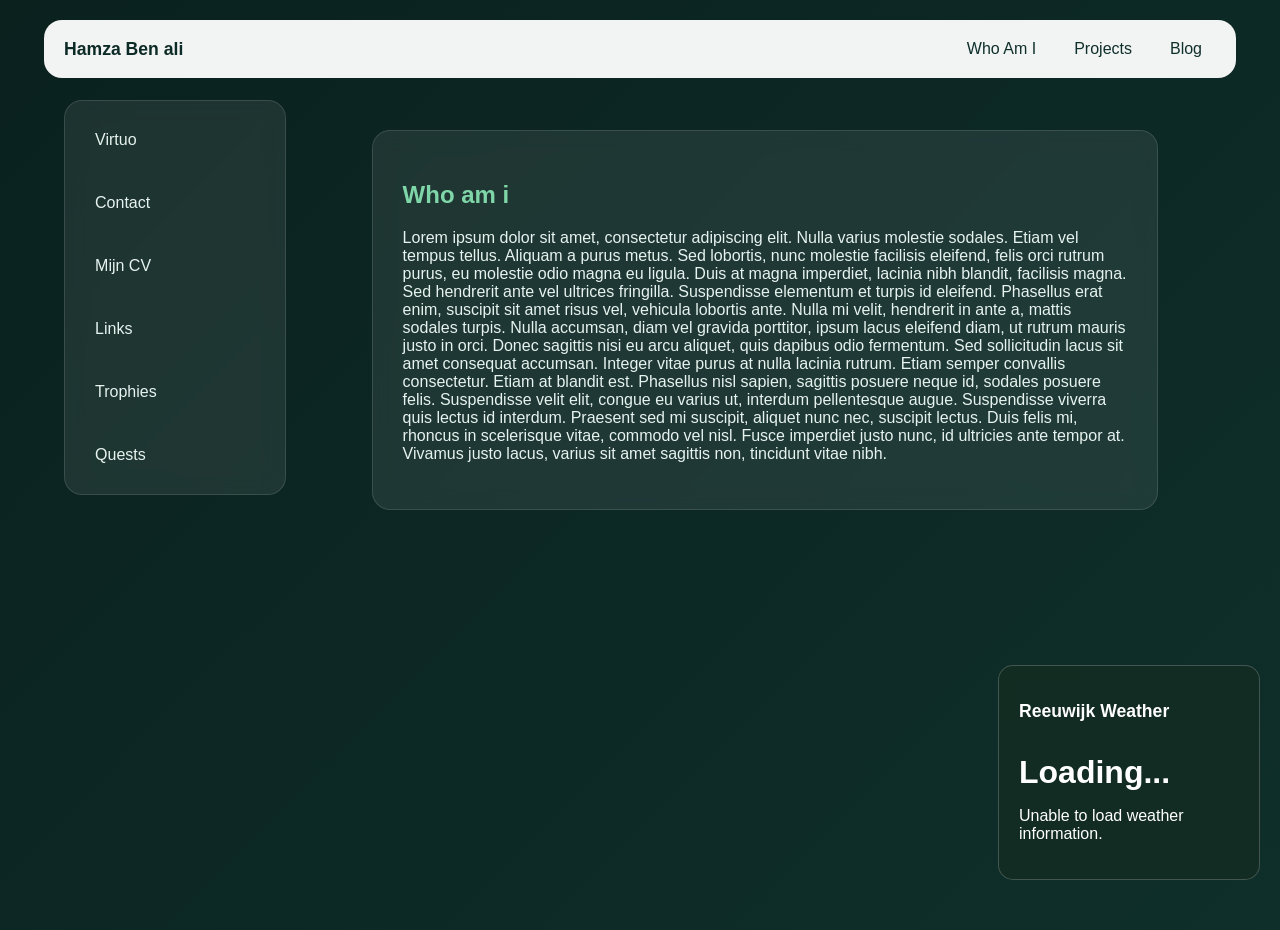
<file: index.html>
<!DOCTYPE html>
<html lang="en">
<head>
    <meta charset="UTF-8">
    <meta name="viewport" content="width=device-width, initial-scale=1.0">
    <title>Home | Personal Site</title>
    <link rel="stylesheet" href="styling/styles.css">
</head>
<body>
<header>
    <nav class="top-navbar">
        <div class="nav-name">
            Hamza Ben ali
        </div>
        <div class="nav-links">
            <a href="whoami.html">Who Am I</a>
            <a href="projects.html">Projects</a>
            <a href="blog.html">Blog</a>
        </div>
    </nav>
</header>

    <div class="container">
        <aside class="vertical-side-bar">
            <a class="logo" href="index.html">Virtuo</a>
            
                <a href="#">Contact</a>
                <a href="#">Mijn CV</a>
                <a href="#">Links</a>
                <a href="#">Trophies</a>
                <a href="#">Quests</a>
            
        </aside>
        
        <main class="content">
            <section class="panel">
                <h1>Who am i</h1>
                <p>
                    Lorem ipsum dolor sit amet, consectetur adipiscing elit. Nulla varius molestie sodales. Etiam vel tempus tellus.
                    Aliquam a purus metus. Sed lobortis, nunc molestie facilisis eleifend, felis orci rutrum purus, eu molestie odio magna eu ligula. Duis at magna imperdiet, lacinia nibh blandit, facilisis magna. 
                    Sed hendrerit ante vel ultrices fringilla. Suspendisse elementum et turpis id eleifend. Phasellus erat enim, suscipit sit amet risus vel, vehicula lobortis ante.

                    Nulla mi velit, hendrerit in ante a, mattis sodales turpis. Nulla accumsan, diam vel gravida porttitor, ipsum lacus eleifend diam, ut rutrum mauris justo in orci.
                    Donec sagittis nisi eu arcu aliquet, quis dapibus odio fermentum. Sed sollicitudin lacus sit amet consequat accumsan.
                    Integer vitae purus at nulla lacinia rutrum. Etiam semper convallis consectetur. Etiam at blandit est. Phasellus nisl sapien, sagittis posuere neque id, sodales posuere felis. 
                    Suspendisse velit elit, congue eu varius ut, interdum pellentesque augue. Suspendisse viverra quis lectus id interdum. Praesent sed mi suscipit, aliquet nunc nec, suscipit lectus. Duis felis mi, rhoncus in scelerisque vitae, commodo vel nisl. 
                    Fusce imperdiet justo nunc, id ultricies ante tempor at. Vivamus justo lacus, varius sit amet sagittis non, tincidunt vitae nibh. 
                </p>
            </section>
        </main>
        
    </div>


<script src="scripts/portfolio.weather.js" defer></script>
</body>
</html>
</file>
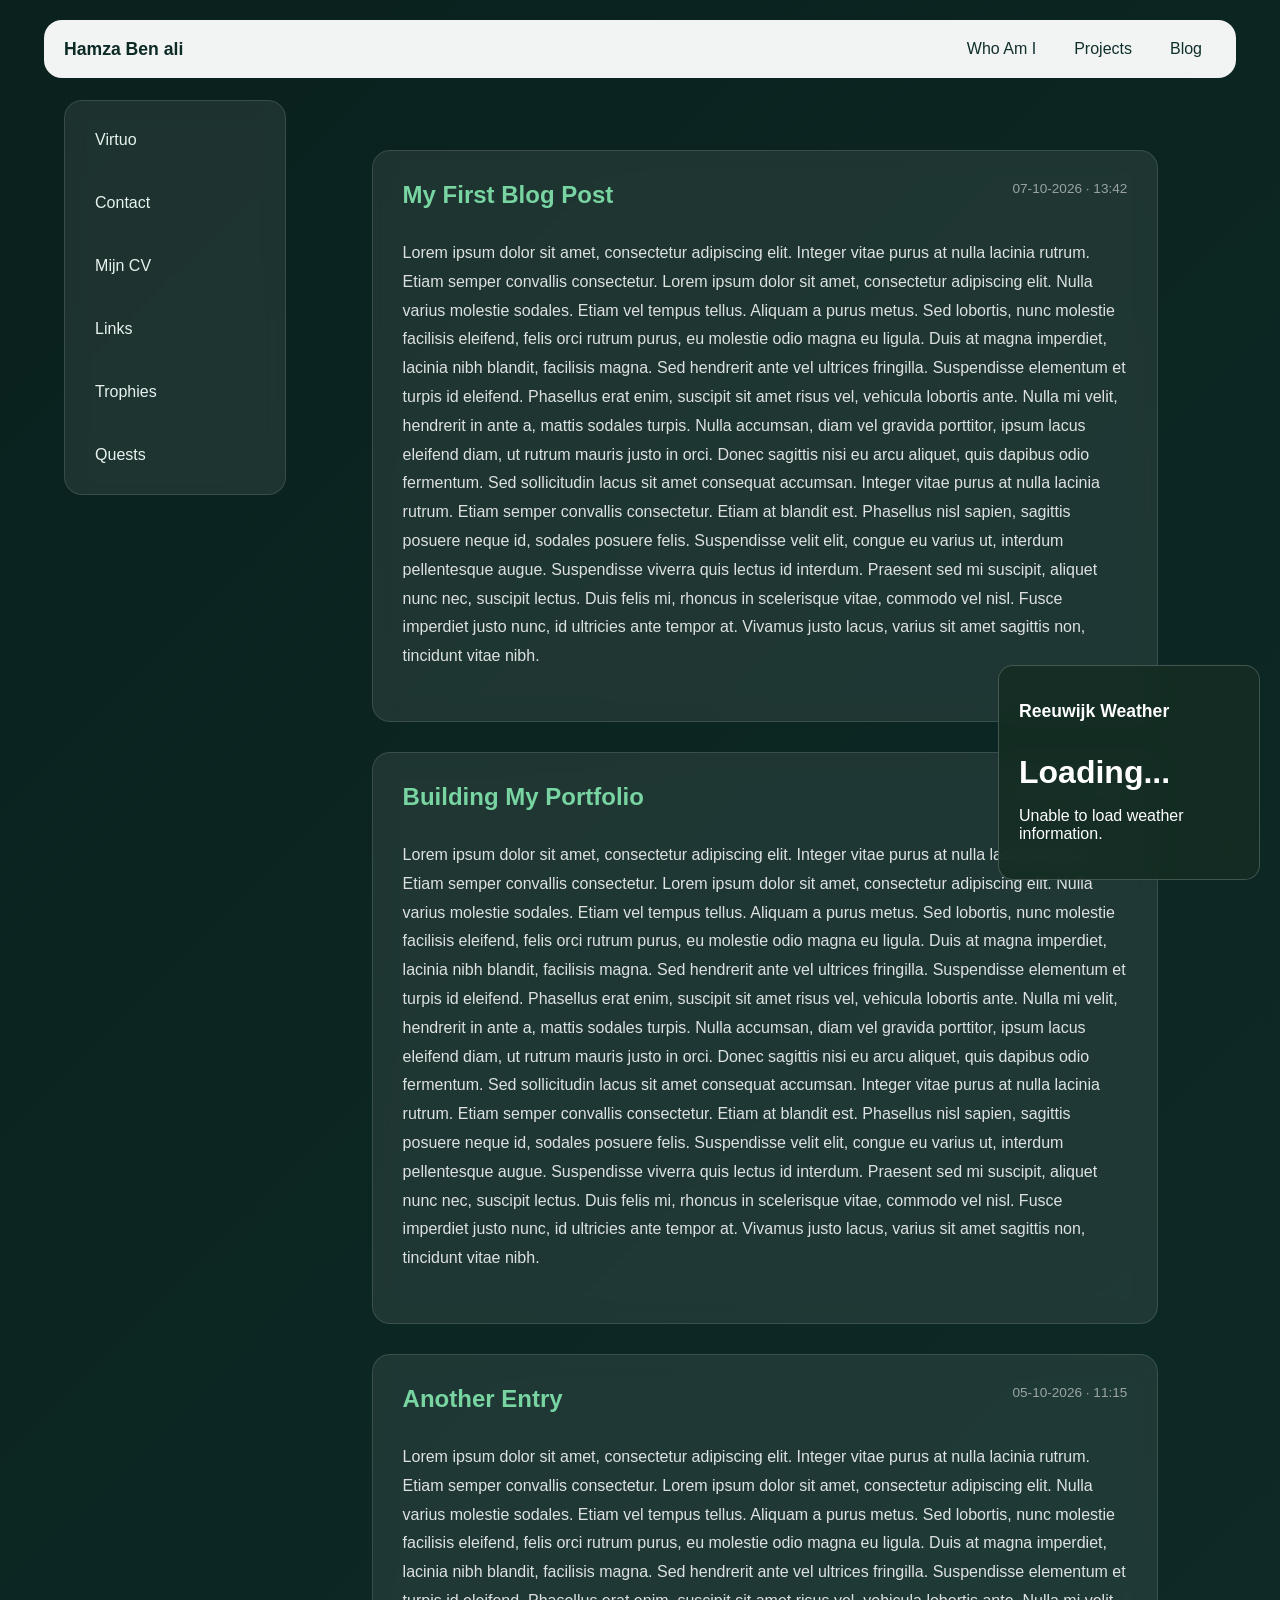
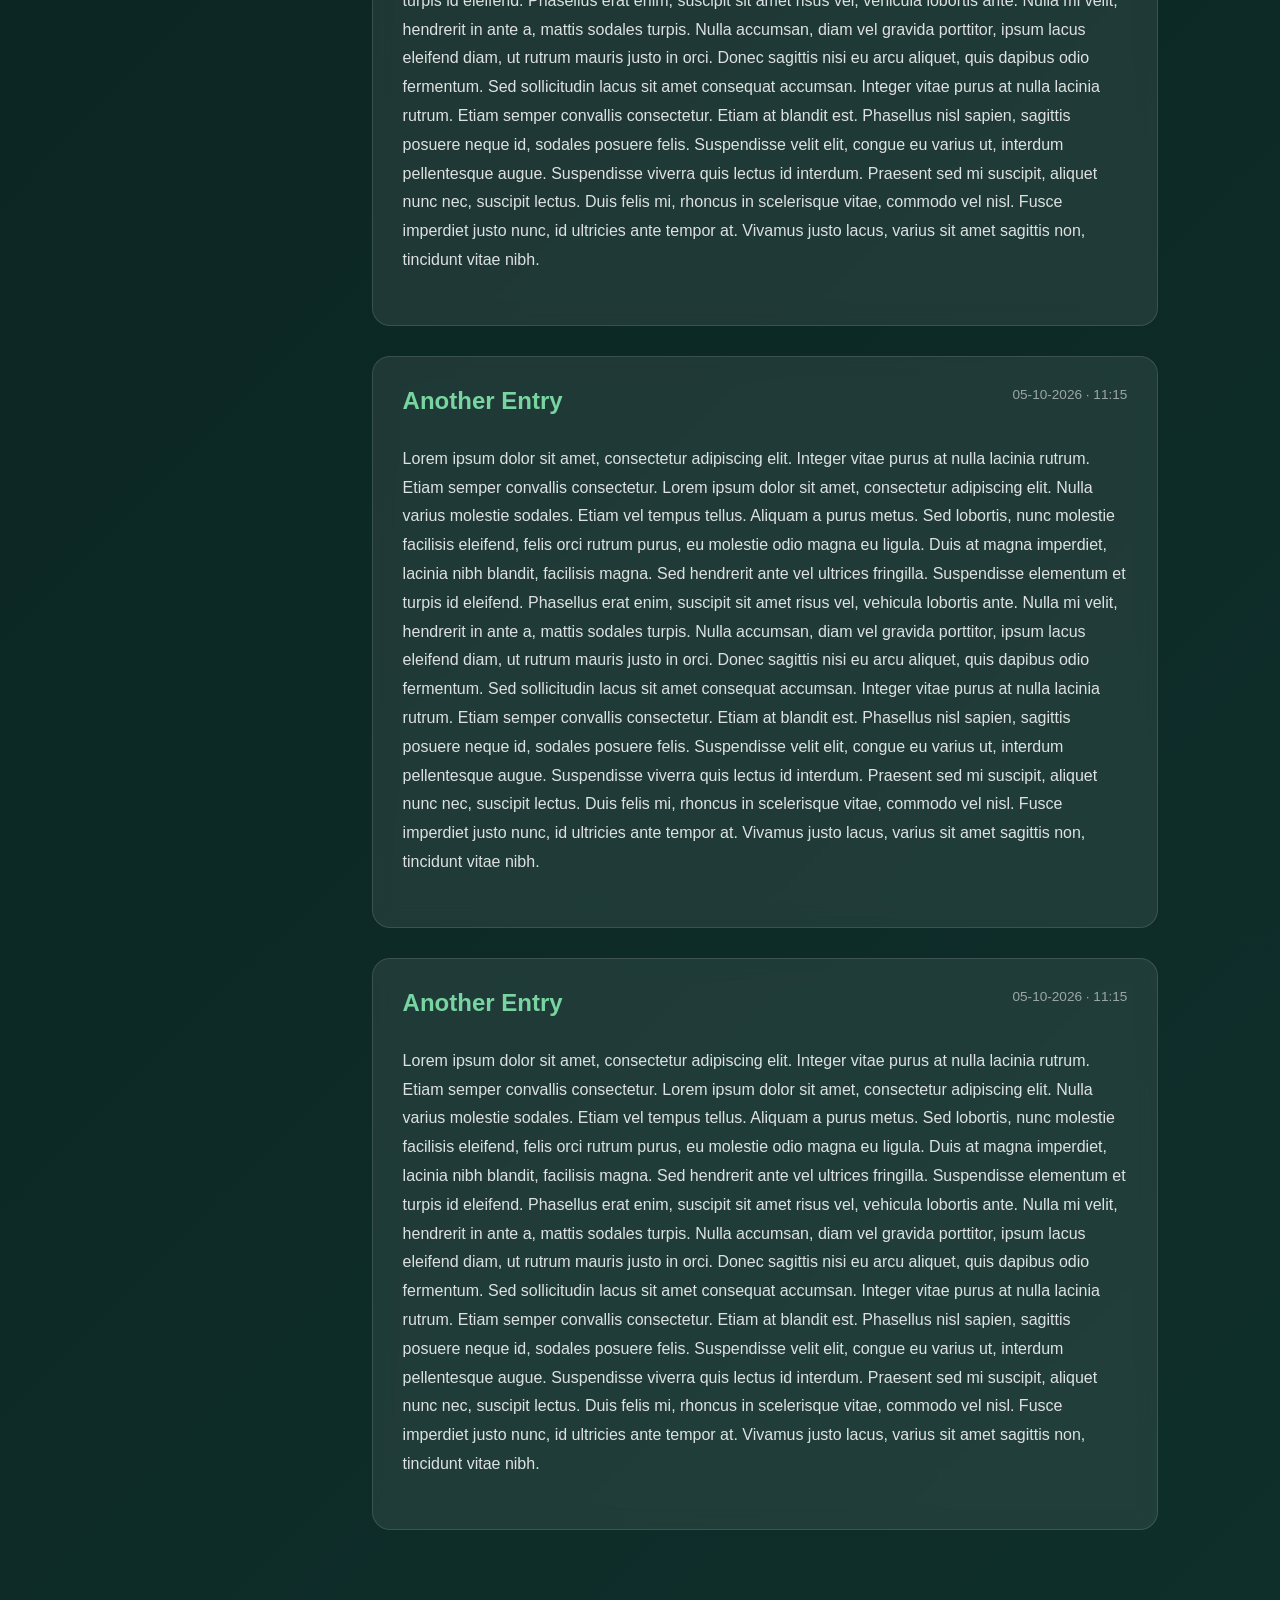
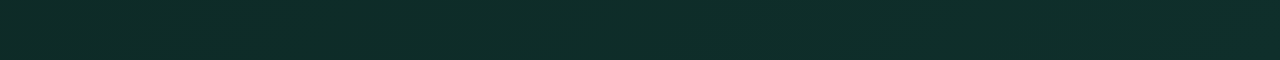
<file: blog.html>
<!DOCTYPE html>
<html lang="en">
<head>
    <meta charset="UTF-8">
    <meta name="viewport" content="width=device-width, initial-scale=1.0">
    <title>Blog | Personal Site</title>
    <link rel="stylesheet" href="styling/styles.css">
</head>
<body>
<header>
    <nav class="top-navbar">
        <div class="nav-name">
            Hamza Ben ali
        </div>
        <div class="nav-links">
            <a href="whoami.html">Who Am I</a>
            <a href="projects.html">Projects</a>
            <a href="blog.html">Blog</a>
        </div>
    </nav>
</header>

<div class="container">
    <aside class="vertical-side-bar">
        <a class="logo" href="index.html">Virtuo</a>

        <a href="#">Contact</a>
        <a href="#">Mijn CV</a>
        <a href="#">Links</a>
        <a href="#">Trophies</a>
        <a href="#">Quests</a>

    </aside>

    <main class="blog-container">
        <article class="blog-post">

            <header class="post-header">
                <h2>My First Blog Post</h2>

                <time datetime="2026-10-07T13:42">
                    07-10-2026 · 13:42
                </time>
            </header>

            <div class="post-content">
                <p>
                    Lorem ipsum dolor sit amet, consectetur adipiscing elit.
                    Integer vitae purus at nulla lacinia rutrum.
                    Etiam semper convallis consectetur. Lorem ipsum dolor sit amet, consectetur adipiscing elit. 
                    Nulla varius molestie sodales. Etiam vel tempus tellus. Aliquam a purus metus. Sed lobortis, nunc molestie facilisis eleifend, felis orci rutrum purus, eu molestie odio magna eu ligula.
                    Duis at magna imperdiet, lacinia nibh blandit, facilisis magna. Sed hendrerit ante vel ultrices fringilla. Suspendisse elementum et turpis id eleifend. Phasellus erat enim, suscipit sit amet risus vel, vehicula lobortis ante.

                    Nulla mi velit, hendrerit in ante a, mattis sodales turpis. Nulla accumsan, diam vel gravida porttitor, ipsum lacus eleifend diam, ut rutrum mauris justo in orci. Donec sagittis nisi eu arcu aliquet, quis dapibus odio fermentum. 
                    Sed sollicitudin lacus sit amet consequat accumsan. Integer vitae purus at nulla lacinia rutrum. Etiam semper convallis consectetur. Etiam at blandit est. Phasellus nisl sapien, sagittis posuere neque id, sodales posuere felis. Suspendisse velit elit, congue eu varius ut, interdum pellentesque augue.
                    Suspendisse viverra quis lectus id interdum. Praesent sed mi suscipit, aliquet nunc nec, suscipit lectus. Duis felis mi, rhoncus in scelerisque vitae, commodo vel nisl. Fusce imperdiet justo nunc, id ultricies ante tempor at. 
                    Vivamus justo lacus, varius sit amet sagittis non, tincidunt vitae nibh.
                </p>
            </div>

        </article>


        <article class="blog-post">

            <header class="post-header">
                <h2>Building My Portfolio</h2>

                <time datetime="2026-10-06T18:20">
                    06-10-2026 · 18:20
                </time>
            </header>

            <div class="post-content">
                <p>
                    Lorem ipsum dolor sit amet, consectetur adipiscing elit.
                    Integer vitae purus at nulla lacinia rutrum.
                    Etiam semper convallis consectetur. Lorem ipsum dolor sit amet, consectetur adipiscing elit.
                    Nulla varius molestie sodales. Etiam vel tempus tellus. Aliquam a purus metus. Sed lobortis, nunc molestie facilisis eleifend, felis orci rutrum purus, eu molestie odio magna eu ligula.
                    Duis at magna imperdiet, lacinia nibh blandit, facilisis magna. Sed hendrerit ante vel ultrices fringilla. Suspendisse elementum et turpis id eleifend. Phasellus erat enim, suscipit sit amet risus vel, vehicula lobortis ante.

                    Nulla mi velit, hendrerit in ante a, mattis sodales turpis. Nulla accumsan, diam vel gravida porttitor, ipsum lacus eleifend diam, ut rutrum mauris justo in orci. Donec sagittis nisi eu arcu aliquet, quis dapibus odio fermentum.
                    Sed sollicitudin lacus sit amet consequat accumsan. Integer vitae purus at nulla lacinia rutrum. Etiam semper convallis consectetur. Etiam at blandit est. Phasellus nisl sapien, sagittis posuere neque id, sodales posuere felis. Suspendisse velit elit, congue eu varius ut, interdum pellentesque augue.
                    Suspendisse viverra quis lectus id interdum. Praesent sed mi suscipit, aliquet nunc nec, suscipit lectus. Duis felis mi, rhoncus in scelerisque vitae, commodo vel nisl. Fusce imperdiet justo nunc, id ultricies ante tempor at.
                    Vivamus justo lacus, varius sit amet sagittis non, tincidunt vitae nibh.
                </p>
            </div>

        </article>


        <article class="blog-post">

            <header class="post-header">
                <h2>Another Entry</h2>

                <time datetime="2026-10-05T11:15">
                    05-10-2026 · 11:15
                </time>
            </header>

            <div class="post-content">
                <p>
                    Lorem ipsum dolor sit amet, consectetur adipiscing elit.
                    Integer vitae purus at nulla lacinia rutrum.
                    Etiam semper convallis consectetur. Lorem ipsum dolor sit amet, consectetur adipiscing elit.
                    Nulla varius molestie sodales. Etiam vel tempus tellus. Aliquam a purus metus. Sed lobortis, nunc molestie facilisis eleifend, felis orci rutrum purus, eu molestie odio magna eu ligula.
                    Duis at magna imperdiet, lacinia nibh blandit, facilisis magna. Sed hendrerit ante vel ultrices fringilla. Suspendisse elementum et turpis id eleifend. Phasellus erat enim, suscipit sit amet risus vel, vehicula lobortis ante.

                    Nulla mi velit, hendrerit in ante a, mattis sodales turpis. Nulla accumsan, diam vel gravida porttitor, ipsum lacus eleifend diam, ut rutrum mauris justo in orci. Donec sagittis nisi eu arcu aliquet, quis dapibus odio fermentum.
                    Sed sollicitudin lacus sit amet consequat accumsan. Integer vitae purus at nulla lacinia rutrum. Etiam semper convallis consectetur. Etiam at blandit est. Phasellus nisl sapien, sagittis posuere neque id, sodales posuere felis. Suspendisse velit elit, congue eu varius ut, interdum pellentesque augue.
                    Suspendisse viverra quis lectus id interdum. Praesent sed mi suscipit, aliquet nunc nec, suscipit lectus. Duis felis mi, rhoncus in scelerisque vitae, commodo vel nisl. Fusce imperdiet justo nunc, id ultricies ante tempor at.
                    Vivamus justo lacus, varius sit amet sagittis non, tincidunt vitae nibh.
                </p>
            </div>

        </article>
        <article class="blog-post">

            <header class="post-header">
                <h2>Another Entry</h2>

                <time datetime="2026-10-05T11:15">
                    05-10-2026 · 11:15
                </time>
            </header>

            <div class="post-content">
                <p>
                    Lorem ipsum dolor sit amet, consectetur adipiscing elit.
                    Integer vitae purus at nulla lacinia rutrum.
                    Etiam semper convallis consectetur. Lorem ipsum dolor sit amet, consectetur adipiscing elit.
                    Nulla varius molestie sodales. Etiam vel tempus tellus. Aliquam a purus metus. Sed lobortis, nunc molestie facilisis eleifend, felis orci rutrum purus, eu molestie odio magna eu ligula.
                    Duis at magna imperdiet, lacinia nibh blandit, facilisis magna. Sed hendrerit ante vel ultrices fringilla. Suspendisse elementum et turpis id eleifend. Phasellus erat enim, suscipit sit amet risus vel, vehicula lobortis ante.

                    Nulla mi velit, hendrerit in ante a, mattis sodales turpis. Nulla accumsan, diam vel gravida porttitor, ipsum lacus eleifend diam, ut rutrum mauris justo in orci. Donec sagittis nisi eu arcu aliquet, quis dapibus odio fermentum.
                    Sed sollicitudin lacus sit amet consequat accumsan. Integer vitae purus at nulla lacinia rutrum. Etiam semper convallis consectetur. Etiam at blandit est. Phasellus nisl sapien, sagittis posuere neque id, sodales posuere felis. Suspendisse velit elit, congue eu varius ut, interdum pellentesque augue.
                    Suspendisse viverra quis lectus id interdum. Praesent sed mi suscipit, aliquet nunc nec, suscipit lectus. Duis felis mi, rhoncus in scelerisque vitae, commodo vel nisl. Fusce imperdiet justo nunc, id ultricies ante tempor at.
                    Vivamus justo lacus, varius sit amet sagittis non, tincidunt vitae nibh.
                </p>
            </div>

        </article>
        <article class="blog-post">

            <header class="post-header">
                <h2>Another Entry</h2>

                <time datetime="2026-10-05T11:15">
                    05-10-2026 · 11:15
                </time>
            </header>

            <div class="post-content">
                <p>
                    Lorem ipsum dolor sit amet, consectetur adipiscing elit.
                    Integer vitae purus at nulla lacinia rutrum.
                    Etiam semper convallis consectetur. Lorem ipsum dolor sit amet, consectetur adipiscing elit.
                    Nulla varius molestie sodales. Etiam vel tempus tellus. Aliquam a purus metus. Sed lobortis, nunc molestie facilisis eleifend, felis orci rutrum purus, eu molestie odio magna eu ligula.
                    Duis at magna imperdiet, lacinia nibh blandit, facilisis magna. Sed hendrerit ante vel ultrices fringilla. Suspendisse elementum et turpis id eleifend. Phasellus erat enim, suscipit sit amet risus vel, vehicula lobortis ante.

                    Nulla mi velit, hendrerit in ante a, mattis sodales turpis. Nulla accumsan, diam vel gravida porttitor, ipsum lacus eleifend diam, ut rutrum mauris justo in orci. Donec sagittis nisi eu arcu aliquet, quis dapibus odio fermentum.
                    Sed sollicitudin lacus sit amet consequat accumsan. Integer vitae purus at nulla lacinia rutrum. Etiam semper convallis consectetur. Etiam at blandit est. Phasellus nisl sapien, sagittis posuere neque id, sodales posuere felis. Suspendisse velit elit, congue eu varius ut, interdum pellentesque augue.
                    Suspendisse viverra quis lectus id interdum. Praesent sed mi suscipit, aliquet nunc nec, suscipit lectus. Duis felis mi, rhoncus in scelerisque vitae, commodo vel nisl. Fusce imperdiet justo nunc, id ultricies ante tempor at.
                    Vivamus justo lacus, varius sit amet sagittis non, tincidunt vitae nibh.
                </p>
            </div>

        </article>




    </main>

</div>
<script src="scripts/portfolio.weather.js" defer></script>
</body>
</html>
</file>
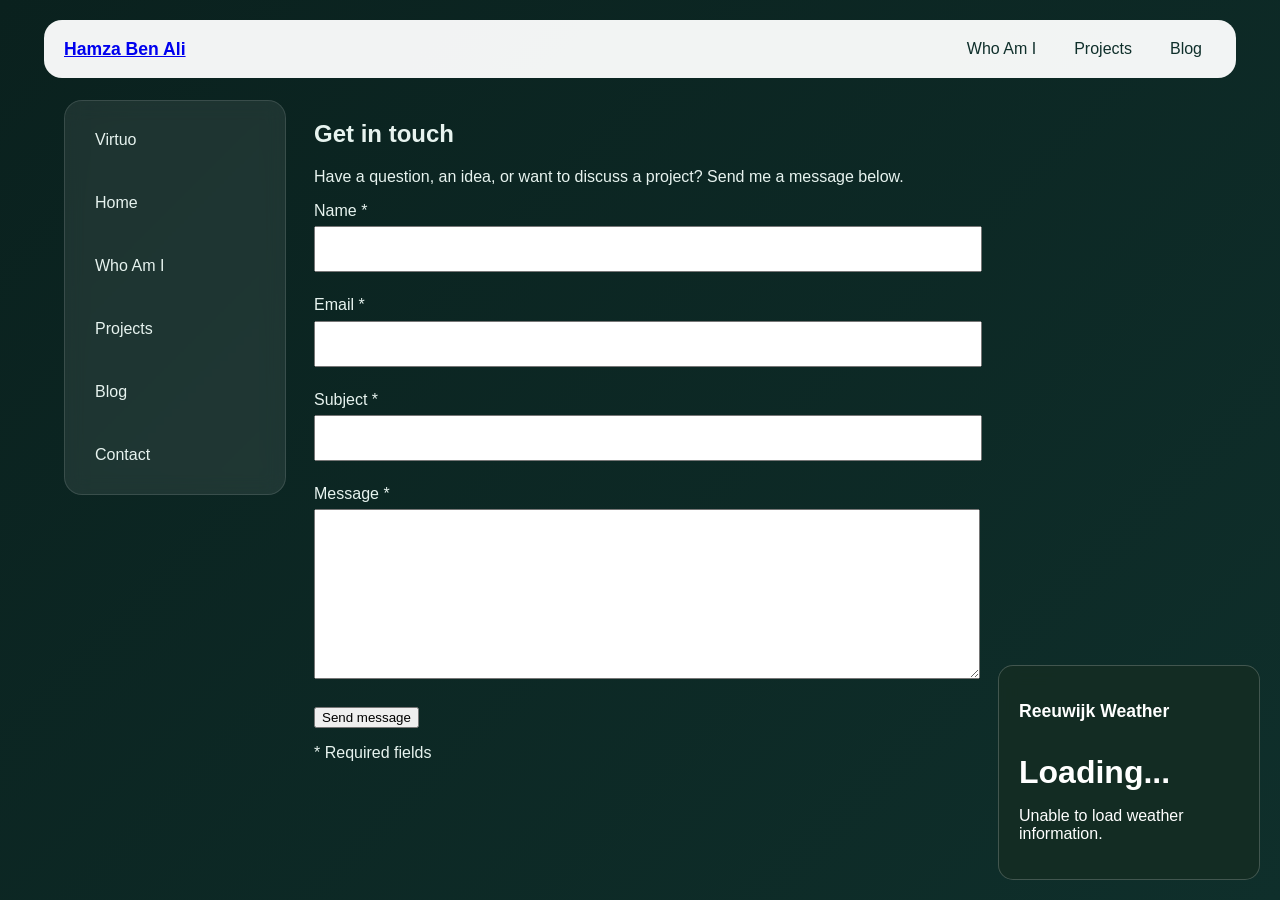
<file: contact.html>
﻿<!--deze pagina is gegeneert door ai om deliverable 2 te simulteren 
alles wat door ai is gedaan wordt duidelijk aangegeven 
ook wordt het in een aparte branch gezet-->
<!DOCTYPE html>
<html lang="en">
<head>
    <meta charset="UTF-8">
    <meta name="viewport" content="width=device-width, initial-scale=1.0">

    <title>Contact | Hamza Ben Ali</title>

    <link rel="stylesheet" href="styling/styles.css">
</head>

<body>
<header>
    <nav class="top-navbar" aria-label="Main navigation">
        <div class="nav-name">
            <a href="index.html">Hamza Ben Ali</a>
        </div>

        <div class="nav-links">
            <a href="whoami.html">Who Am I</a>
            <a href="projects.html">Projects</a>
            <a href="blog.html">Blog</a>
        </div>
    </nav>
</header>
<div class = containter>
    <aside class="vertical-side-bar">
        <a class="logo" href="index.html">Virtuo</a>
    
        
            <a href="index.html">Home</a>
            <a href="whoami.html">Who Am I</a>
            <a href="projects.html">Projects</a>
            <a href="blog.html">Blog</a>
            <a href="contact.html" class="active" aria-current="page">Contact</a>
    </aside>
    





<main class="content">

    <section class="contact-section" aria-labelledby="contact-heading">

        <header class="contact-header">
            <h1 id="contact-heading">Get in touch</h1>

            <p>
                Have a question, an idea, or want to discuss a project?
                Send me a message below.
            </p>
        </header>


        <form id="contact-form" class="contact-form" novalidate>

            <div class="form-field">

                <label for="name">
                    Name
                    <span aria-hidden="true">*</span>
                </label>

                <input
                        type="text"
                        id="name"
                        name="name"
                        required
                        minlength="2"
                        maxlength="100"
                        autocomplete="name"
                        aria-describedby="name-error"
                >

                <p
                        id="name-error"
                        class="error-message"
                        aria-live="polite">
                </p>

            </div>


            <div class="form-field">

                <label for="email">
                    Email
                    <span aria-hidden="true">*</span>
                </label>

                <input
                        type="email"
                        id="email"
                        name="email"
                        required
                        maxlength="254"
                        autocomplete="email"
                        aria-describedby="email-error"
                >

                <p
                        id="email-error"
                        class="error-message"
                        aria-live="polite">
                </p>

            </div>


            <div class="form-field">

                <label for="subject">
                    Subject
                    <span aria-hidden="true">*</span>
                </label>

                <input
                        type="text"
                        id="subject"
                        name="subject"
                        required
                        minlength="3"
                        maxlength="150"
                        aria-describedby="subject-error"
                >

                <p
                        id="subject-error"
                        class="error-message"
                        aria-live="polite">
                </p>

            </div>


            <div class="form-field">

                <label for="message">
                    Message
                    <span aria-hidden="true">*</span>
                </label>

                <textarea
                        id="message"
                        name="message"
                        rows="8"
                        required
                        minlength="10"
                        maxlength="2000"
                        aria-describedby="message-error"
                ></textarea>

                <p
                        id="message-error"
                        class="error-message"
                        aria-live="polite">
                </p>

            </div>


            <div class="form-actions">

                <button type="submit">
                    Send message
                </button>

                <p class="required-message">
                    <span aria-hidden="true">*</span>
                    Required fields
                </p>

            </div>


            <p
                    id="form-status"
                    class="form-status"
                    role="status"
                    aria-live="polite">
            </p>

        </form>

    </section>

</main>
</div>

<script src="scripts/portfolio.contact.js"></script>
<script src="scripts/portfolio.weather.js" defer></script>
</body>
</html>
</file>
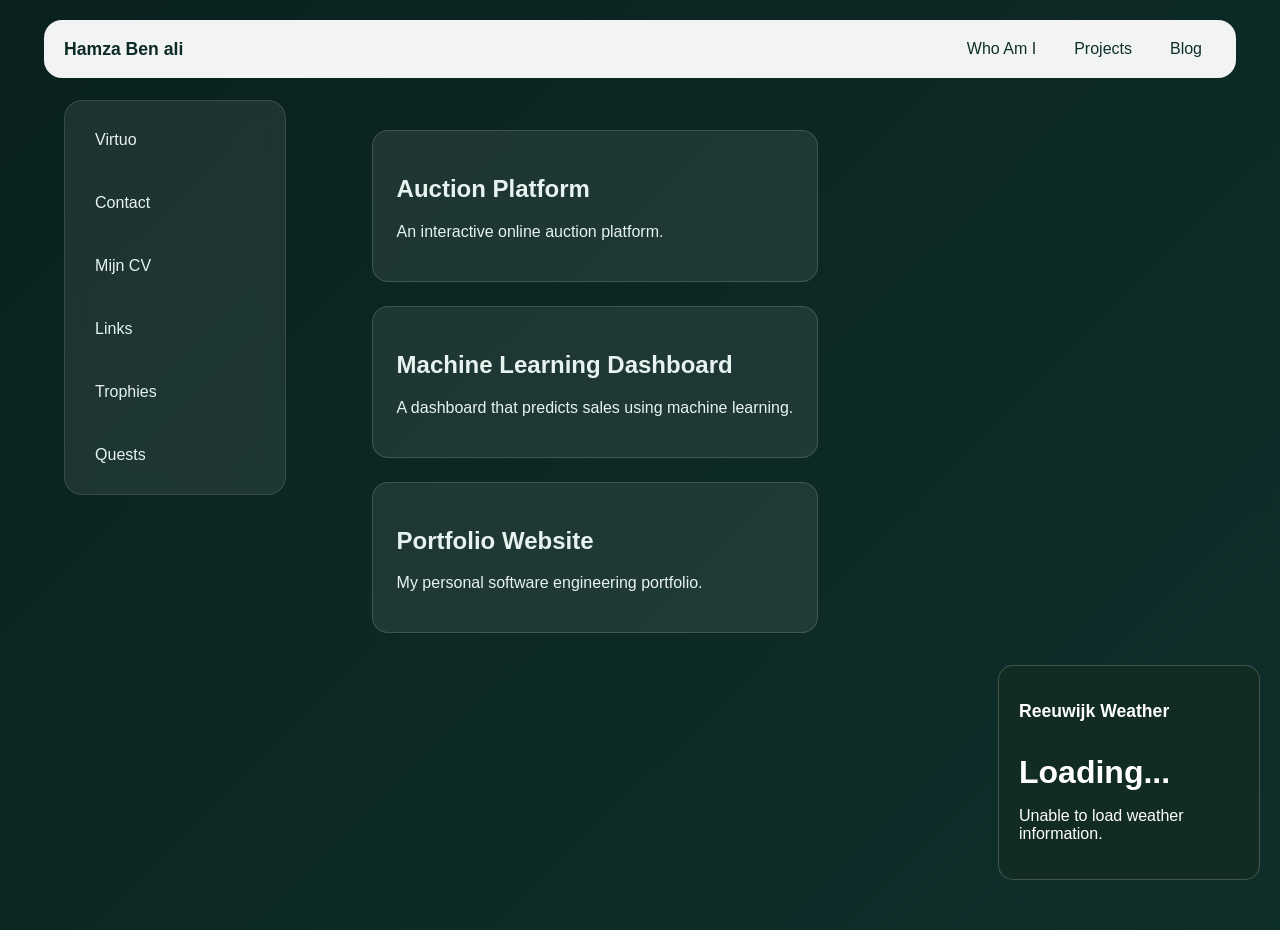
<file: projects.html>
<!DOCTYPE html>
<html lang="en">
<head>
    <meta charset="UTF-8">
    <meta name="viewport" content="width=device-width, initial-scale=1.0">
    <title>Projects | Personal Site</title>
    <link rel="stylesheet" href="styling/styles.css">
</head>
<body>
<header>
    <nav class="top-navbar">
        <div class="nav-name">
            Hamza Ben ali
        </div>
        <div class="nav-links">
            <a href="whoami.html">Who Am I</a>
            <a href="projects.html">Projects</a>
            <a href="blog.html">Blog</a>
        </div>
    </nav>
</header>

<div class="container">
    <aside class="vertical-side-bar">
        <a class="logo" href="index.html">Virtuo</a>

        <a href="#">Contact</a>
        <a href="#">Mijn CV</a>
        <a href="#">Links</a>
        <a href="#">Trophies</a>
        <a href="#">Quests</a>

    </aside>

    <main class="content">
        <section
                class="projects-grid"
                id="projects-container"
                aria-label="Software projects"
        >
        </section>

        <p id="projects-status" role="status" aria-live="polite"></p>
    </main>
</div>
<script src="scripts/portfolio.projects.js" defer></script>
<script src="scripts/portfolio.weather.js" defer></script>
</body>
</html>
</file>
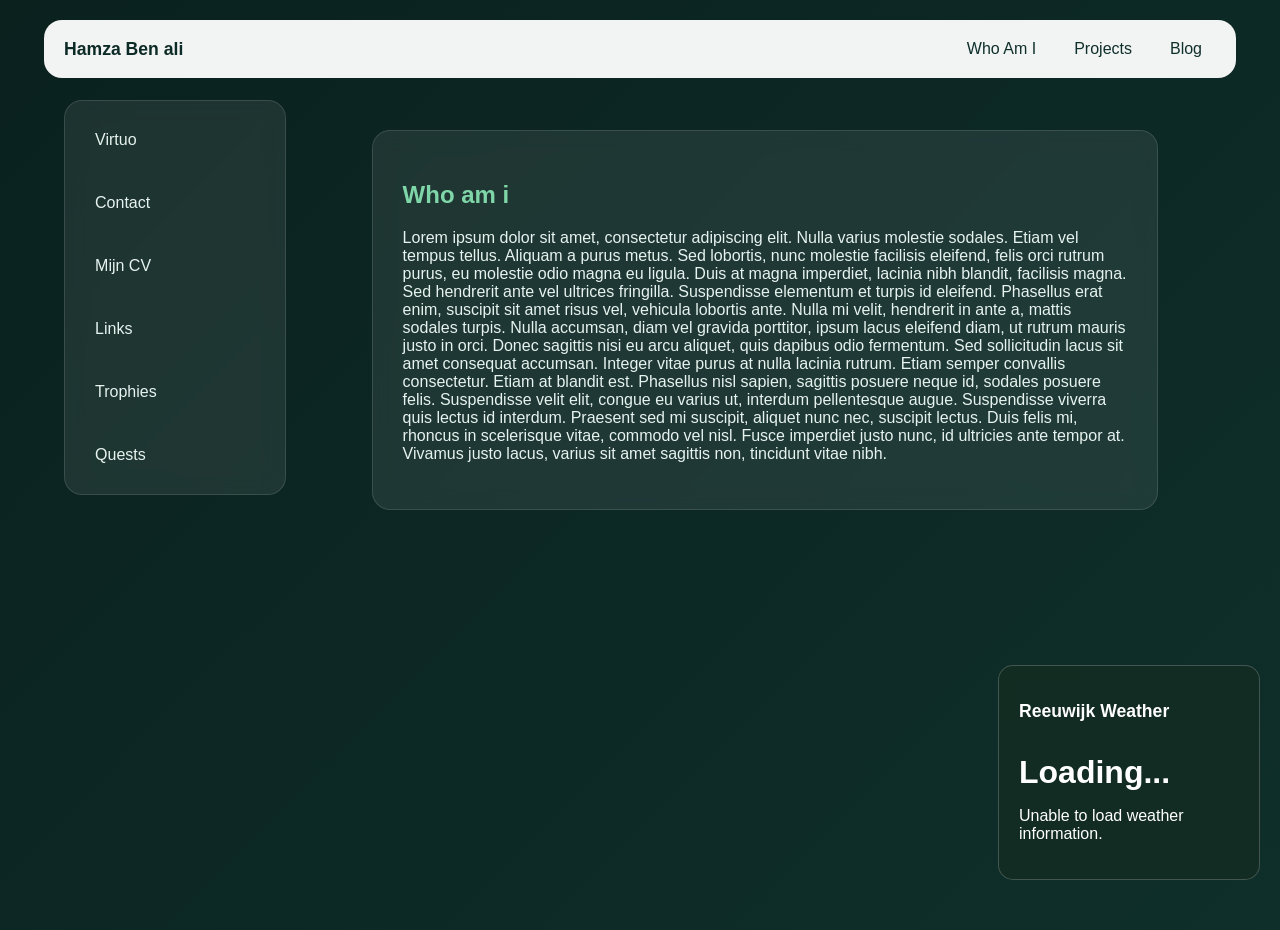
<file: whoami.html>
<!DOCTYPE html>
<html lang="en">
<head>
    <meta charset="UTF-8">
    <meta name="viewport" content="width=device-width, initial-scale=1.0">
    <title>Home | Personal Site</title>
    <link rel="stylesheet" href="styling/styles.css">
</head>
<body>
<header>
    <nav class="top-navbar">
        <div class="nav-name">
            Hamza Ben ali
        </div>
        <div class="nav-links">
            <a href="whoami.html">Who Am I</a>
            <a href="projects.html">Projects</a>
            <a href="blog.html">Blog</a>
        </div>
    </nav>
</header>

<div class="container">
    <aside class="vertical-side-bar">
        <a class="logo" href="index.html">Virtuo</a>

        <a href="#">Contact</a>
        <a href="#">Mijn CV</a>
        <a href="#">Links</a>
        <a href="#">Trophies</a>
        <a href="#">Quests</a>

    </aside>

    <main class="content">
        <section class="panel">
            <h1>Who am i</h1>
            <p>

                Lorem ipsum dolor sit amet, consectetur adipiscing elit. Nulla varius molestie sodales. Etiam vel tempus tellus.
                Aliquam a purus metus. Sed lobortis, nunc molestie facilisis eleifend, felis orci rutrum purus, eu molestie odio magna eu ligula. Duis at magna imperdiet, lacinia nibh blandit, facilisis magna.
                Sed hendrerit ante vel ultrices fringilla. Suspendisse elementum et turpis id eleifend. Phasellus erat enim, suscipit sit amet risus vel, vehicula lobortis ante.

                Nulla mi velit, hendrerit in ante a, mattis sodales turpis. Nulla accumsan, diam vel gravida porttitor, ipsum lacus eleifend diam, ut rutrum mauris justo in orci.
                Donec sagittis nisi eu arcu aliquet, quis dapibus odio fermentum. Sed sollicitudin lacus sit amet consequat accumsan.
                Integer vitae purus at nulla lacinia rutrum. Etiam semper convallis consectetur. Etiam at blandit est. Phasellus nisl sapien, sagittis posuere neque id, sodales posuere felis.
                Suspendisse velit elit, congue eu varius ut, interdum pellentesque augue. Suspendisse viverra quis lectus id interdum. Praesent sed mi suscipit, aliquet nunc nec, suscipit lectus. Duis felis mi, rhoncus in scelerisque vitae, commodo vel nisl.
                Fusce imperdiet justo nunc, id ultricies ante tempor at. Vivamus justo lacus, varius sit amet sagittis non, tincidunt vitae nibh. </p>
        </section>
    </main>

</div>


<script src="scripts/portfolio.weather.js" defer></script>
</body>
</html>
</file>
<file: styling/styles.css>
:root {
    --bg: #0f2f2b;              /* navy-groene achtergrond */
    --bg-dark: #0a211e;

    --green: #4caf7d;           /* main groene accent */
    --green-light: #7fd6a8;

    --white: #ffffff;
    --text: #e7f3ef;
    --muted: #b7cbc4;

    --panel: rgba(255, 255, 255, 0.08);
    --panel-border: rgba(255, 255, 255, 0.12);
}

body {
    margin: 0;
    font-family: Arial, sans-serif;

    background:
            linear-gradient(
                    135deg,
                    var(--bg-dark),
                    var(--bg)
            );

    color: var(--text);
    min-height: 100vh;
}

.top-navbar {
    position: fixed;

    top: 20px;
    left: 50%;

    transform: translateX(-50%);

    width: 90%;

    display: flex;
    justify-content: space-between;
    align-items: center;

    padding: 12px 20px;

    background: rgba(255, 255, 255, 0.95);

    border-radius: 18px;

    z-index: 1000;
}

.nav-name {
    font-size: 1.1rem;
    font-weight: 600;
    color: #0d2b26;
}


.nav-links {
    display: flex;
    gap: 10px;
}

.nav-links a {
    text-decoration: none;

    color: var(--bg);
    padding: 8px 14px;

    border-radius: 10px;
    transition: 0.2s;
}

.nav-links a:hover {
    color: white;
    background: var(--green);
}

.container {
    width: 90%;
    margin: 30px auto;

    display: flex;
    gap: 25px;
}

.vertical-side-bar {
    position: fixed;

    top: 100px;
    left: 5%;

    width: 180px;

    padding: 20px;

    background: rgba(255, 255, 255, 0.08);

    border: 1px solid rgba(255, 255, 255, 0.12);
    border-radius: 18px;

    backdrop-filter: blur(10px);

    display: flex;
    flex-direction: column;

    gap: 25px;
}

.vertical-side-bar.logo {
    margin-top: 0;
    color: var(--green-light);
}

.vertical-side-bar a {
    text-decoration: none;
    color: var(--text);

    padding: 10px;

    border-radius: 8px;
}

.vertical-side-bar a:hover {
    background: var(--green);
    color: white;
}

.content {
    margin-left: calc(5% + 250px);
    margin-right: 5%;

    padding-top: 100px;
}

.panel {
    padding: 30px;

    background: var(--panel);

    border: 1px solid var(--panel-border);
    border-radius: 18px;

    backdrop-filter: blur(10px);
}

.panel h1 {
    color: var(--green-light);
}

/* projects page volgt hieronder */

/* Project grid */

.projects-grid {
    display: grid;

    grid-template-columns:
        repeat(auto-fit, minmax(min(100%, 280px), 1fr));

    gap: 24px;

    width: 100%;
    align-items: start;
}


/* Project cards */

.project-card {
    background: rgba(255, 255, 255, 0.08);

    border: 1px solid rgba(255, 255, 255, 0.15);
    border-radius: 16px;

    padding: 24px;

    transition:
            transform 0.3s ease,
            background 0.3s ease;

    cursor: pointer;

    min-width: 0;
}


/* Hover interaction */

.project-card:hover {
    transform: perspective(1000px) rotateY(3deg) scale(1.02);

    background: rgba(255, 255, 255, 0.12);
}


/* Detailed information */

.project-details {
    display: none;

    margin-top: 20px;
}


/* Expanded project */

.project-card.expanded {
    grid-column: 1 / -1;

    background: rgba(255, 255, 255, 0.15);

    transform: none;
}


/* Show details when expanded */

.project-card.expanded .project-details {
    display: block;
}


/* Technology list */

.project-technologies {
    display: flex;

    flex-wrap: wrap;

    gap: 8px;

    padding: 0;

    list-style: none;
}


.project-technologies li {
    background: rgba(0, 255, 100, 0.15);

    padding: 6px 12px;

    border-radius: 8px;
}


/* Mobile layout */

@media (max-width: 600px) {

    .projects-grid {
        grid-template-columns: 1fr;
    }

}

/*blog */

.blog-container {
    width: calc(90% - 250px);

    margin-left: calc(5% + 250px);

    padding-top: 120px;
    padding-bottom: 100px;

    display: flex;
    flex-direction: column;

    gap: 30px;
}

.blog-post {
    width: 100%;

    min-height: 250px;

    padding: 30px;

    box-sizing: border-box;

    background: rgba(255, 255, 255, 0.08);

    border: 1px solid rgba(255, 255, 255, 0.12);
    border-radius: 18px;

    backdrop-filter: blur(10px);
}

.post-header {
    display: flex;

    justify-content: space-between;
    align-items: flex-start;

    gap: 20px;

    margin-bottom: 30px;
}

.post-header h2 {
    margin: 0;

    color: #78d5a2;
}

.post-header time {
    color: rgba(255, 255, 255, 0.55);

    font-size: 0.85rem;

    white-space: nowrap;
}

.post-content {
    max-width: 850px;

    margin: 0 auto;

    line-height: 1.8;

    color: rgba(255, 255, 255, 0.85);
}

.post-content p {
    margin-bottom: 20px;
}

.form-field {
    margin-bottom: 1.5rem;
}

.form-field label {
    display: block;
    margin-bottom: 0.4rem;
}

.form-field input,
.form-field textarea {
    width: 100%;
    max-width: 40rem;
    padding: 0.75rem;
    font: inherit;
}

.error-message {
    margin-top: 0.25rem;
}

[aria-invalid="true"] {
    border: 2px solid currentColor;
}

[aria-invalid="true"]:focus {
    outline: 3px solid currentColor;
    outline-offset: 2px;
}

/* widget styling*/
/* Weather Widget */

.weather-widget {
    position: fixed;

    bottom: 20px;
    right: 20px;

    width: 220px;
    padding: 20px;

    background: rgba(20, 45, 35, 0.9);

    border: 1px solid rgba(255, 255, 255, 0.2);
    border-radius: 15px;

    color: white;

    backdrop-filter: blur(10px);

    z-index: 1000;
}

.weather-widget h2 {
    font-size: 1.1rem;
    margin-bottom: 12px;
}

#weather-temperature {
    font-size: 2rem;
    font-weight: bold;
    margin-bottom: 8px;
}

#weather-description,
#weather-humidity {
    font-size: 0.9rem;
    margin-bottom: 6px;
}

@media (max-width: 600px) {
    .weather-widget {
        width: 160px;
        max-width: calc(100vw - 40px);
        padding: 12px;
        bottom: 10px;
        right: 10px;
    }
}
</file>
